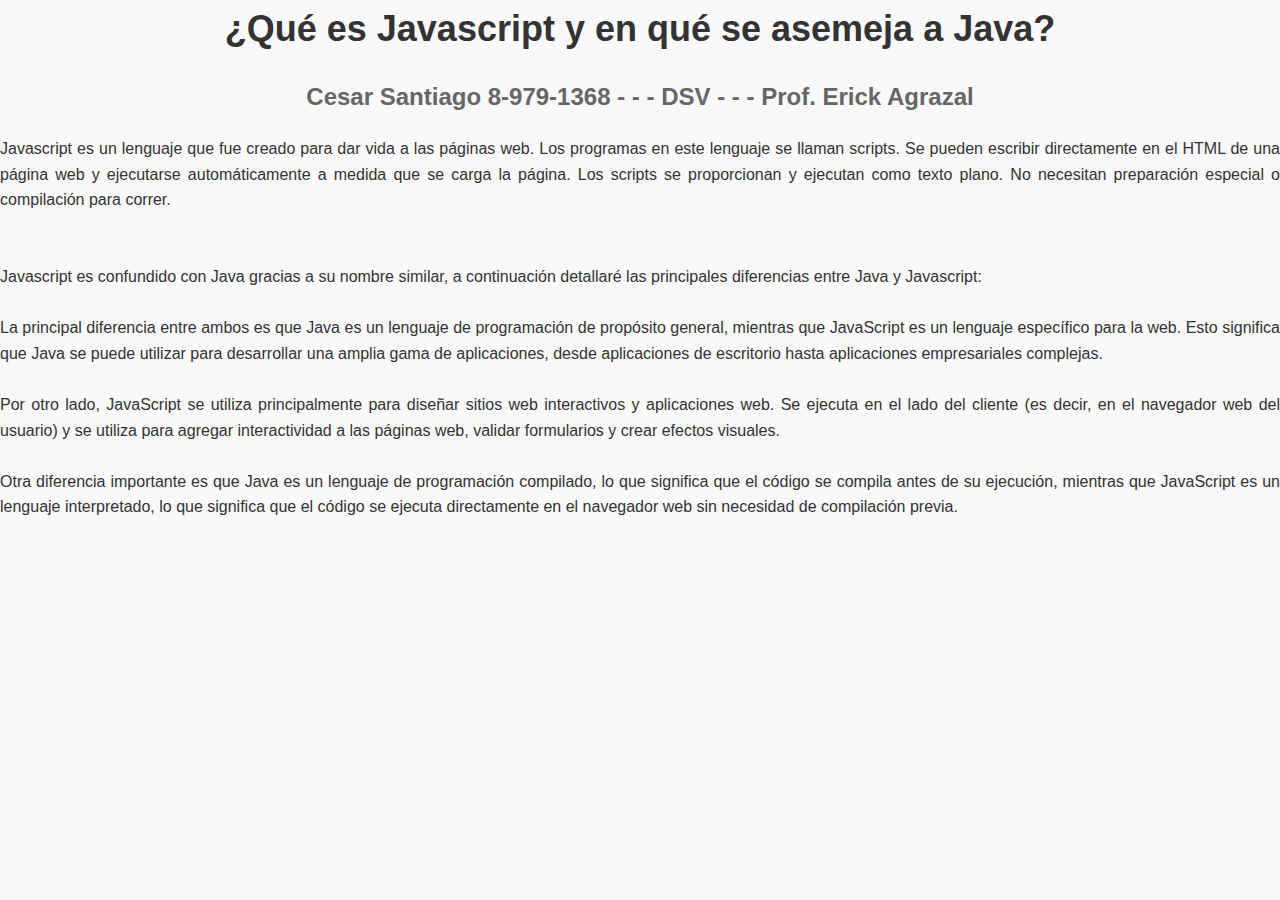
<file: labs/lab2/index.html>
<!DOCTYPE html>
<html>
<head>
  <title>Laboratorio 2 - Cesar Santiago (DSV)</title>
  <link rel="stylesheet" type="text/css" href="styles.css">
</head>
<body>
<h1>¿Qué es Javascript y en qué se asemeja a Java?</h1>
<h2>Cesar Santiago 8-979-1368 - - - DSV - - - Prof. Erick Agrazal</h2>
  <p>Javascript es un lenguaje que fue creado para dar vida a las páginas web. Los programas en este lenguaje se llaman scripts. Se pueden escribir directamente en el HTML de una página web y ejecutarse automáticamente a medida que se carga la página.  Los scripts se proporcionan y ejecutan como texto plano. No necesitan preparación especial o compilación para correr.  <br> <br> <br>Javascript es confundido con Java gracias a su nombre similar, a continuación detallaré las principales diferencias entre Java y Javascript: <br><br> La principal diferencia entre ambos es que Java es un lenguaje de programación de propósito general, mientras que JavaScript es un lenguaje específico para la web. Esto significa que Java se puede utilizar para desarrollar una amplia gama de aplicaciones, desde aplicaciones de escritorio hasta aplicaciones empresariales complejas.  <br><br>Por otro lado, JavaScript se utiliza principalmente para diseñar sitios web interactivos y aplicaciones web. Se ejecuta en el lado del cliente (es decir, en el navegador web del usuario) y se utiliza para agregar interactividad a las páginas web, validar formularios y crear efectos visuales.  <br><br>Otra diferencia importante es que Java es un lenguaje de programación compilado, lo que significa que el código se compila antes de su ejecución, mientras que JavaScript es un lenguaje interpretado, lo que significa que el código se ejecuta directamente en el navegador web sin necesidad de compilación previa.</p>
  <script>
// Punto # 2
// Declarar variables con "var"
var num1 = 10;
var num2 = 5;

// Realizar operaciones y imprimir resultados
console.log("Suma: ", num1 + num2);
console.log("Resta: ", num1 - num2);
console.log("Multiplicación: ", num1 * num2);
console.log("División: ", num1 / num2);


// Punto # 3
// Declarar variables con "let"
let txt1 = "Hola";
let txt2 = "mundo cruel...";

// Concatenar variables y imprimir resultado
console.log(txt1 + " " + txt2);

// Punto # 4
// Declarar variables con "const"
const numerodec = 5.25;
const NOMBRE = "Cesar";

// Imprimir tipo de dato de las variables
console.log(typeof numerodec);
console.log(typeof NOMBRE);

// Punto # 5
// Declarar variable tipo Objeto
let objeto = {
  numero: 7,
  cadena: "Buenas",
  booleano: true,
  objetoVacio: {}
};

// Imprimir objeto
console.log(objeto);

// Punto # 6
// Función para sumar múltiplos de 3 o 5
function sumarMultiplos(n) {
  let suma = 0;
  for (let i = 1; i < n; i++) {
    if (i % 3 === 0 || i % 5 === 0) {
      suma += i;
    }
  }
  return suma;
}

// Suma utilizando numero 10
console.log(sumarMultiplos(10));

  </script>
</body>
</html>
</file>
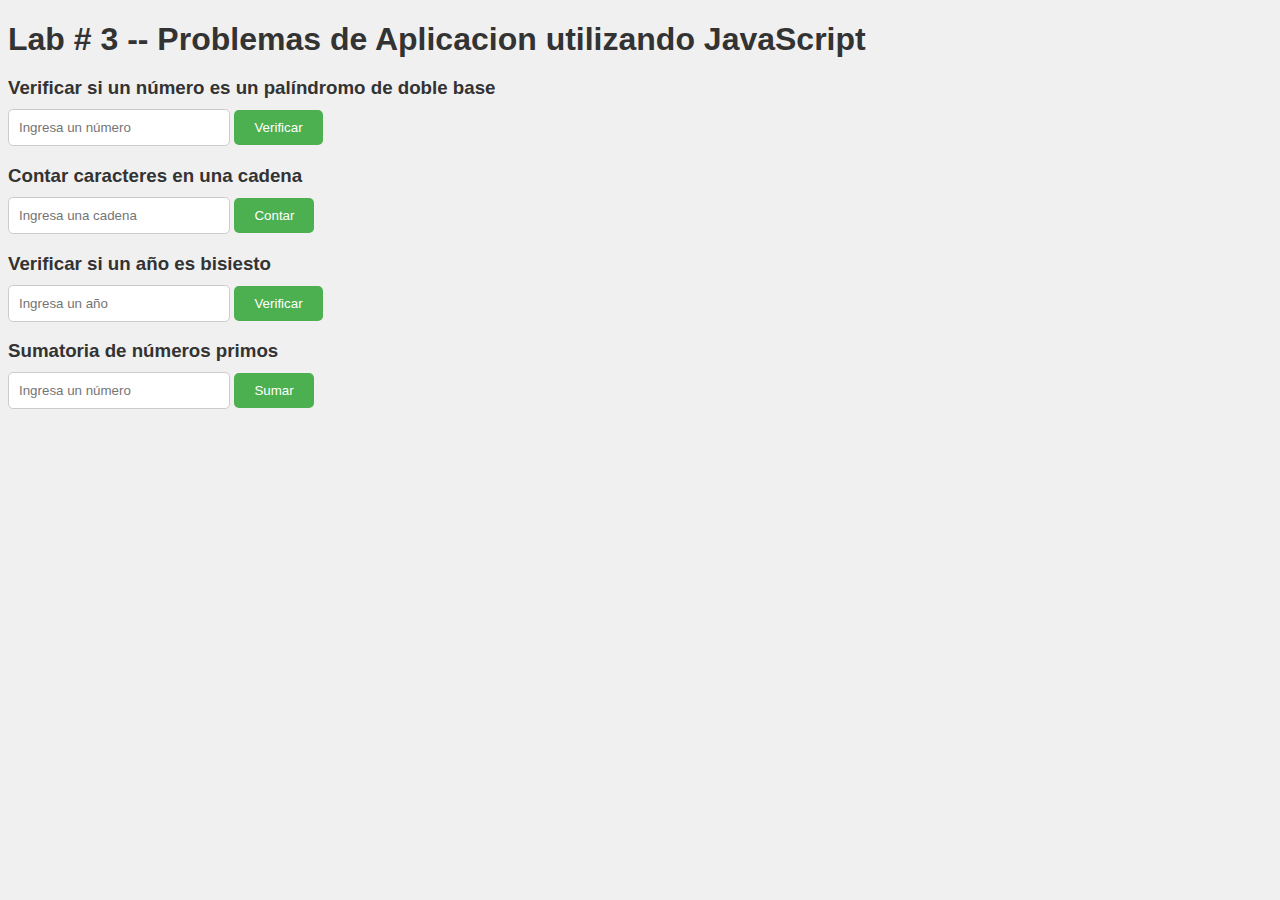
<file: labs/lab3/index.html>
<!DOCTYPE html>
<html lang="en">
<head>
    <meta charset="UTF-8">
    <meta http-equiv="X-UA-Compatible" content="IE=edge">
    <meta name="viewport" content="width=device-width, initial-scale=1.0">
    <title>Lab 3 - Cesar Santiago 8-979-1368</title>
    <style>
        body {
            font-family: Arial, sans-serif;
            background-color: #f0f0f0;
        }
        h1, h3 {
            color: #333;
            margin-bottom: 10px;
        }
        input[type="number"], input[type="text"] {
            padding: 10px;
            border: 1px solid #ccc;
            border-radius: 5px;
            width: 200px;
        }
        button {
            background-color: #4CAF50;
            color: #fff;
            padding: 10px 20px;
            border: none;
            border-radius: 5px;
            cursor: pointer;
        }
        button:hover {
            background-color: #3e8e41;
        }
        p {
            margin-top: 10px;
        }
        #resultadoPalindromo, #resultadoContar, #resultadoBisiesto, #resultadoPrimos {
            font-weight: bold;
            color: #666;
        }
    </style>
</head>
<body>
    <h1>Lab # 3 -- Problemas de Aplicacion utilizando JavaScript</h1>

    <!-- Inputs y resultados para el palíndromo de doble base -->
    <h3>Verificar si un número es un palíndromo de doble base</h3>
    <input type="number" id="palindromoInput" placeholder="Ingresa un número" />
    <button onclick="verificarPalindromo()">Verificar</button>
    <p id="resultadoPalindromo"></p>

    <!-- Inputs y resultado para contar caracteres -->
    <h3>Contar caracteres en una cadena</h3>
    <input type="text" id="cadenaInput" placeholder="Ingresa una cadena" />
    <button onclick="contarCaracteresCadena()">Contar</button>
    <p id="resultadoContar"></p>

    <!-- Inputs y resultado para año bisiesto -->
    <h3>Verificar si un año es bisiesto</h3>
    <input type="number" id="anioInput" placeholder="Ingresa un año" />
    <button onclick="verificarBisiesto()">Verificar</button>
    <p id="resultadoBisiesto"></p>

    <!-- Entrada y resultado para la sumatoria de primos -->
    <h3>Sumatoria de números primos</h3>
    <input type="number" id="primosInput" placeholder="Ingresa un número" />
    <button onclick="sumarPrimos()">Sumar</button>
    <p id="resultadoPrimos"></p>

    <script>
        // Verifica si un número es un palíndromo en base 10 y base 2
        function verificarPalindromo() {
            const t = parseInt(document.getElementById('palindromoInput').value);
            const esPalindromo = (str) => str === str.split('').reverse().join('');
            const base10 = t.toString();
            const base2 = t.toString(2);
            const resultado = esPalindromo(base10) && esPalindromo(base2);
            document.getElementById('resultadoPalindromo').innerText = resultado 
                ? "El numero es un palíndromo de doble base." 
                : "El numero no es un palíndromo de doble base.";
        }

        // Contar la cantidad de cada carácteres en una cadena
        function contarCaracteresCadena() {
            const t = document.getElementById('cadenaInput').value;
            const count = {};
            for (let char of t) {
                count[char] = (count[char] || 0) + 1;
            }
            let resultado = '';
            for (let [char, num] of Object.entries(count)) {
                resultado += `${char}: ${num} veces, `;
            }
            document.getElementById('resultadoContar').innerText = resultado.slice(0, -2);
        }

        // Verificar si el año es bisiesto
        function verificarBisiesto() {
            const a = parseInt(document.getElementById('anioInput').value);
            const resultado = (a % 4 === 0 && a % 100 !== 0) || (a % 400 === 0);
            document.getElementById('resultadoBisiesto').innerText = resultado 
                ? "Es un año bisiesto." 
                : "No es un año b
</file>
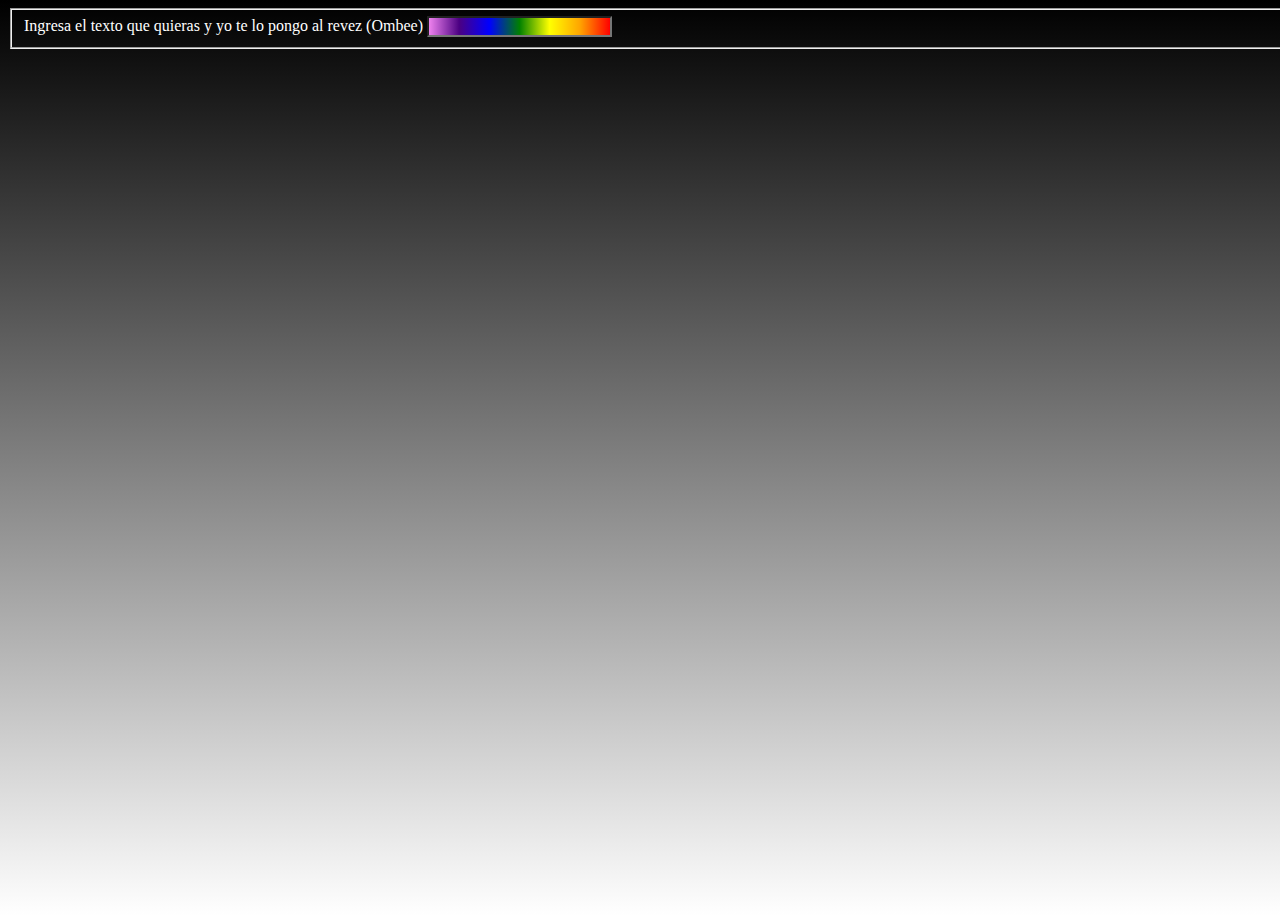
<file: labs/lab4/index.html>
<!DOCTYPE html>
<head>
    <meta charset="UTF-8">
    <meta http-equiv="X-UA-Compatible" content="IE=edge">
    <meta name="viewport" content="width=device-width, initial-scale=1.0">
    <title>Lab 4 - Cesar Santiago 8-979-1368</title>
    <style>
        body {
            background-image: linear-gradient(to bottom, #000, #FFFFFF);
            background-size: 100% 100%; /* ensures the gradient covers the entire page */
            height: 100vh; /* sets the height to the full viewport height */
            width: 100vw; /* sets the width to the full viewport width */
            color: white
        }
        #v_textInput {
            color: white;
            background: linear-gradient(to right, violet, indigo, blue, green, yellow, orange, red);
            background-size: 100% 200px;
            background-position: 0% 100%;
            transition: background-position 0.3s ease-out;
        }
        #v_spanDisplay {
            background: linear-gradient(to right, violet, indigo, blue, green, yellow, orange, red);
            -webkit-background-clip: text;
            -webkit-text-fill-color: transparent;
            font-size: 24px;
            font-weight: bold;
        }
    </style>
</head>
<header></header>
<body>
    <main>
        <section>
            <fieldset>
            <form>
                <div>
                    <label>Ingresa el texto que quieras y yo te lo pongo al revez (Ombee)</label>
                    <input type="text" id ="v_textInput" name = "textInput" required>
                </div>
            </form>
            <div id = "v_textResult">
                <span id = "v_spanDisplay"></span>
            </div>
        </fieldset>
        </section>
    </main>
    <script>
        (() => {
                const myInput = document.getElementById('v_textInput');
                const mySpan = document.getElementById('v_spanDisplay');
                myInput.addEventListener('input', function() { 
                    const inputValue = myInput.value;
                    const reversedInput = inputValue.split('').reverse().join('');
                    mySpan.textContent = reversedInput;
                });
            })();
    </script>

</body>
</file>
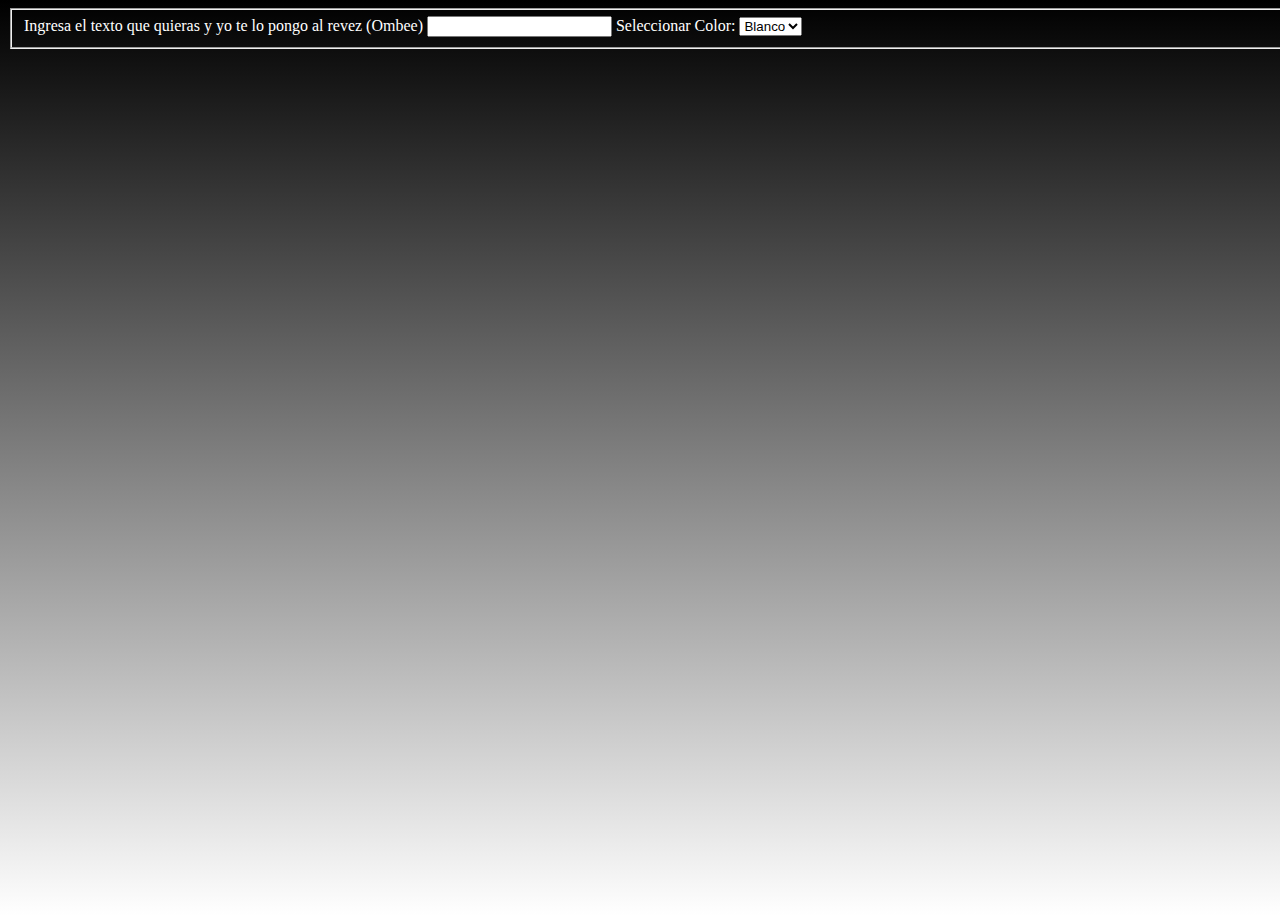
<file: labs/lab5/index.html>
<!DOCTYPE html>
<head>
    <meta charset="UTF-8">
    <meta http-equiv="X-UA-Compatible" content="IE=edge">
    <meta name="viewport" content="width=device-width, initial-scale=1.0">
    <title>Lab 5 - Cesar Santiago 8-979-1368</title>
    <style>
        body {
            background-image: linear-gradient(to bottom, #000, #FFFFFF);
            background-size: 100% 100%; /* ensures the gradient covers the entire page */
            height: 100vh; /* sets the height to the full viewport height */
            width: 100vw; /* sets the width to the full viewport width */
            color: white
        }
    </style>
</head>
<header></header>
<body>
    <main>
        <section>
            <fieldset>
            <form>
                <div>
                    <label>Ingresa el texto que quieras y yo te lo pongo al revez (Ombee)</label>
                    <input type="text" id ="v_textInput" name = "textInput" required>
                    <label for="color-select">Seleccionar Color:</label>
                    <select id="color-select">
                        <option value="white">Blanco</option>
                        <option value="blue">Azul</option>
                        <option value="gray">Gris</option>
                        <option value="red">Rojo</option>
                        <option value="green">Verde</option>
                        <option value="black">Negro</option>
                    </select>
                </div>
            </form>
            <div id = "v_textResult">
                <span id = "v_spanDisplay"></span>
            </div>
        </fieldset>
        </section>
    </main>
    <script>
        (() => {
            const myInput = document.getElementById('v_textInput');
            const mySpan = document.getElementById('v_spanDisplay');
            const colorSelect = document.getElementById('color-select');

            myInput.addEventListener('input', function() { 
                const inputValue = myInput.value;
                const reversedInput = inputValue.split('').reverse().join('');
                mySpan.textContent = reversedInput;
            });

            colorSelect.addEventListener('change', function() {
                const selectedColor = colorSelect.value;
                mySpan.style.color = selectedColor; // Cambia el color del texto invertido
            });
        })();
    </script>

</body>
</file>
<file: labs/lab2/styles.css>
/* styles.css */

/* Global Styles */

* {
    box-sizing: border-box;
    margin: 0;
    padding: 0;
  }
  
  body {
    font-family: Arial, sans-serif;
    line-height: 1.6;
    color: #333;
    background-color: #f9f9f9;
  }
  
  h1 {
    font-size: 36px;
    margin-bottom: 20px;
    text-align: center;
  }
  
  h2 {
    font-size: 24px;
    margin-bottom: 20px;
    text-align: center;
    color: #666;
  }
  
  p {
    margin-bottom: 20px;
    text-align: justify;
  }
  
  /* Container Styles */
  
  .container {
    max-width: 800px;
    margin: 40px auto;
    padding: 20px;
    background-color: #fff;
    border: 1px solid #ddd;
    box-shadow: 0 0 10px rgba(0, 0, 0, 0.1);
  }
  
  /* Code Styles */
  
  code {
    font-family: monospace;
    font-size: 16px;
    background-color: #f0f0f0;
    padding: 10px;
    border: 1px solid #ccc;
  }
  
  /* Link Styles */
  
  a {
    text-decoration: none;
    color: #337ab7;
  }
  
  a:hover {
    color: #23527c;
  }
  
  /* Button Styles */
  
  button {
    background-color: #4CAF50;
    color: #fff;
    padding: 10px 20px;
    border: none;
    border-radius: 5px;
    cursor: pointer;
  }
  
  button:hover {
    background-color: #3e8e41;
  }
</file>
